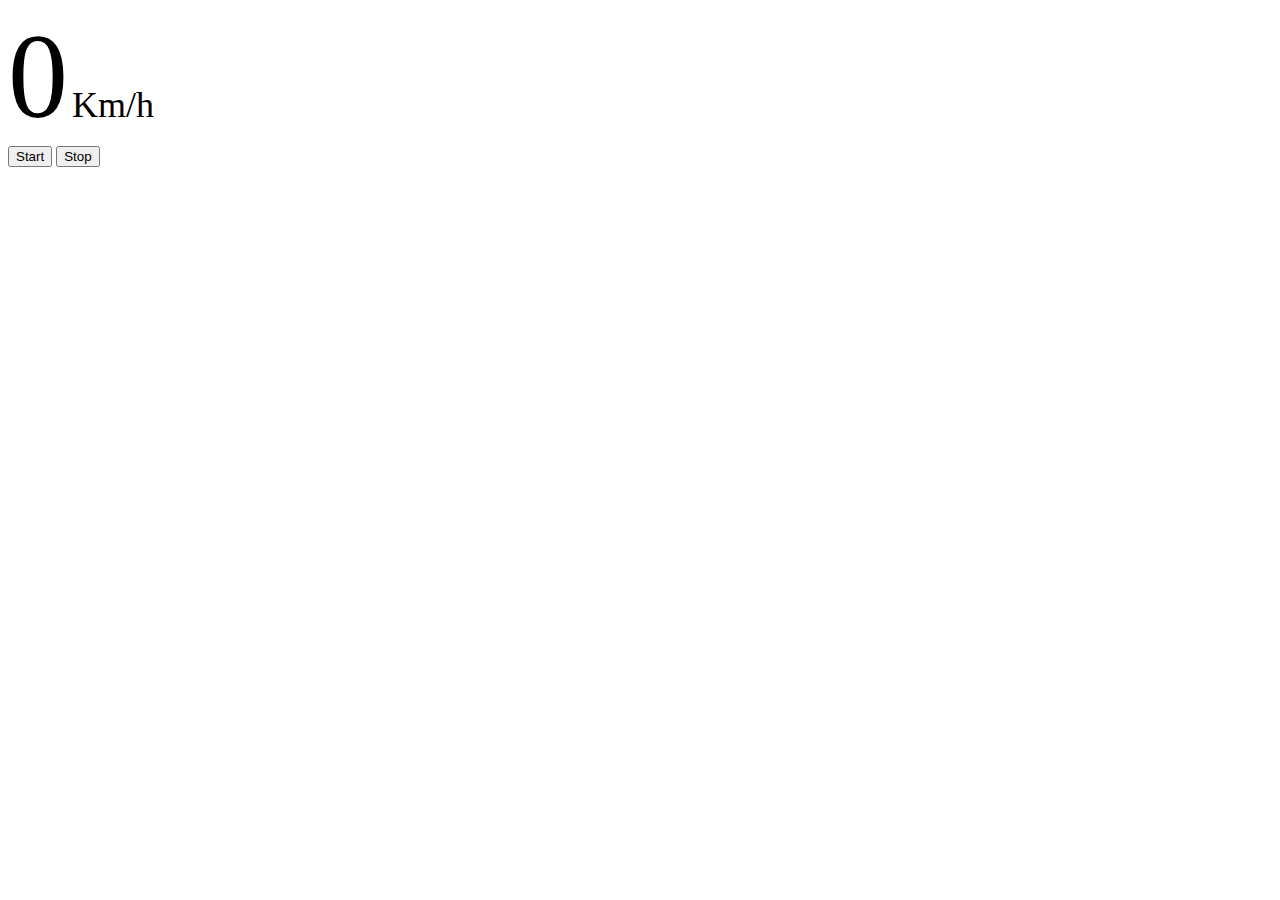
<file: speedometer.html>
<!DOCTYPE html>
<html class="h-100" lang="en">
  <head>
    <meta charset="UTF-8" />
    <meta http-equiv="X-UA-Compatible" content="IE=edge" />
    <meta name="viewport" content="width=device-width, initial-scale=1.0" />
    <title>Ride</title>
    <link
      href="https://cdn.jsdelivr.net/npm/bootstrap@5.3.1/dist/css/bootstrap.min.css"
      rel="stylesheet"
      integrity="sha384-4bw+/aepP/YC94hEpVNVgiZdgIC5+VKNBQNGCHeKRQN+PtmoHDEXuppvnDJzQIu9"
      crossorigin="anonymous"
    />
    <link rel="stylesheet" href="global.css" />
  </head>
  <body class="h-100">
    <div class="container d-flex flex-column justify-content-between h-100">
      <nav class="navbar justify-content-end">
        <a class="btn btn-close border border-dark p-2" href="./index.html"></a>
      </nav>
      <div
        class="d-flex flex-column justify-content-center align-items-center bg-dark text-light flex-fill mb-3 rounded-3"
      >
        <span class="fw-bold" style="font-size: 120px" id="speed">0</span>
        <span style="font-size: 36px">Km/h</span>
      </div>
      <button class="btn btn-primary mb-3" id="start">
        <span class="display-3">Start</span>
      </button>
      <button class="btn btn-danger d-none mb-3" id="stop">
        <span class="display-3">Stop</span>
      </button>
    </div>
    <script src="./storage.js"></script>
    <script src="./speedometer.js"></script>
  </body>
</html>
</file>
<file: global.css>
@import url("https://cdn.jsdelivr.net/npm/bootstrap-icons@1.11.1/font/bootstrap-icons.css");

:root, [data-bs-theme=light]{
    --bs-primary-rgb:41,197,207
  }
  .btn-primary{
    --bs-btn-color:#fff;
    --bs-btn-bg:#29c5cf;
    --bs-btn-border-color:#29c5cf;
    --bs-btn-hover-color:#fff;
    --bs-btn-hover-bg:#20858c;
    --bs-btn-hover-border-color:#20858c;
    --bs-btn-focus-shadow-rgb: 49, 132, 253;
    --bs-btn-active-color:#fff;
    --bs-btn-active-bg:#20858c;
    --bs-btn-active-border-color:#20858c;
    --bs-btn-active-shadow: inset 0 3pc 5px rgba(0,0,0,0.2)
    --bs-btn-disabled-color:#fff;
    --bs-btn-disabled-bg:#29c5cf;
    --bs-btn-disabled-border-color:#29c5cf;
  }

  #mapDetail{
    height: 300px;
    background-color:#ccc ;
  }
</file>
